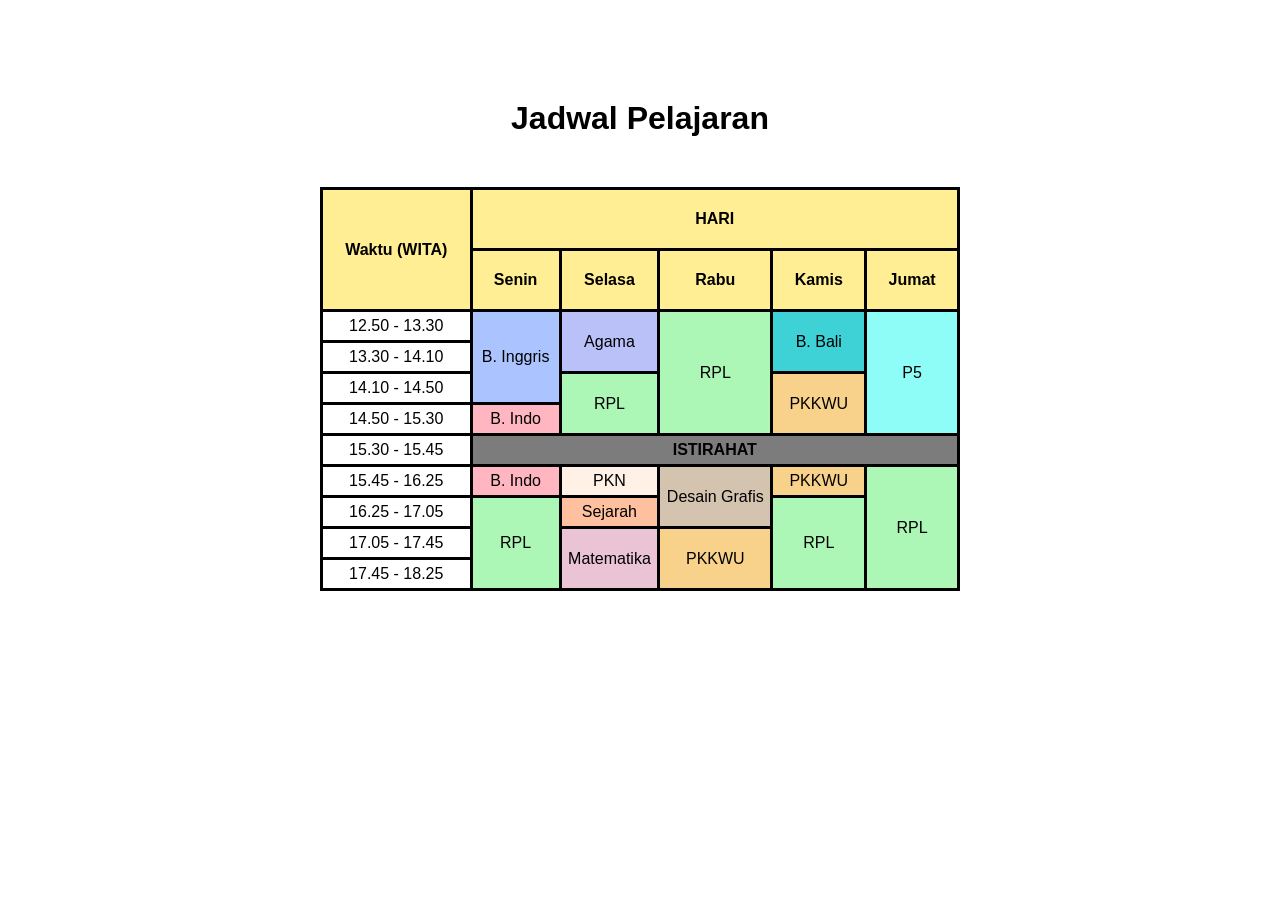
<file: index.html>
<!DOCTYPE html>
<html lang="en">
	<head>
		<meta charset="UTF-8" />
		<meta name="viewport" content="width=device-width, initial-scale=1.0" />
		<title>Jadwal Mapel PANDE</title>
		<link rel="stylesheet" href="style.css" />
	</head>
	<body>
		<!-- content 1 -->
		<div class="content">
			<!-- judul -->
			<h1 class="judul">Jadwal Pelajaran</h1>

			<!-- tabel -->
			<table>
				<tr>
					<td rowspan="2" class="waktu">Waktu (WITA)</td>
					<td colspan="5" class="hari">HARI</td>
				</tr>

				<!-- row hari -->
				<tr id="hari">
					<td>Senin</td>
					<td>Selasa</td>
					<td>Rabu</td>
					<td>Kamis</td>
					<td>Jumat</td>
				</tr>

				<!-- row jam pertama -->
				<tr id="jam-1">
					<td>12.50 - 13.30</td>
					<td class="english" rowspan="3">B. Inggris</td>
					<td class="agama" rowspan="2">Agama</td>
					<td class="rpl" rowspan="4">RPL</td>
					<td class="bali" rowspan="2">B. Bali</td>
					<td class="p5" rowspan="4">P5</td>
				</tr>

				<!-- row jam kedua -->
				<tr id="jam-2">
					<td>13.30 - 14.10</td>
				</tr>

				<!-- row jam ketiga -->
				<tr id="jam-3">
					<td>14.10 - 14.50</td>
					<td class="rpl" rowspan="2">RPL</td>
					<td class="pkkwu" rowspan="2">PKKWU</td>
				</tr>

				<!-- row jam keempat -->
				<tr id="jam-4">
					<td>14.50 - 15.30</td>
					<td class="bindo">B. Indo</td>
				</tr>

				<!-- row istirahat -->
				<tr>
					<td>15.30 - 15.45</td>
					<td id="istirahat" colspan="5">ISTIRAHAT</td>
				</tr>

				<!-- row jam kelima -->
				<tr id="jam-5">
					<td>15.45 - 16.25</td>
					<td class="bindo">B. Indo</td>
					<td class="pkn">PKN</td>
					<td class="desain-grafis" rowspan="2">Desain Grafis</td>
					<td class="pkkwu">PKKWU</td>
					<td class="rpl" rowspan="4">RPL</td>
				</tr>

				<!-- row jam keenam -->
				<tr id="jam-6">
					<td>16.25 - 17.05</td>
					<td class="rpl" rowspan="3">RPL</td>
					<td class="sejarah">Sejarah</td>
					<td class="rpl" rowspan="3">RPL</td>
				</tr>

				<!-- row jam ketujuh -->
				<tr id="jam-7">
					<td>17.05 - 17.45</td>
					<td class="mtk" rowspan="2">Matematika</td>
					<td class="pkkwu" rowspan="2">PKKWU</td>
				</tr>

				<!-- row jam kedelapan -->
				<tr id="jam-8">
					<td>17.45 - 18.25</td>
				</tr>
			</table>
		</div>

	</body>
</html>
</file>
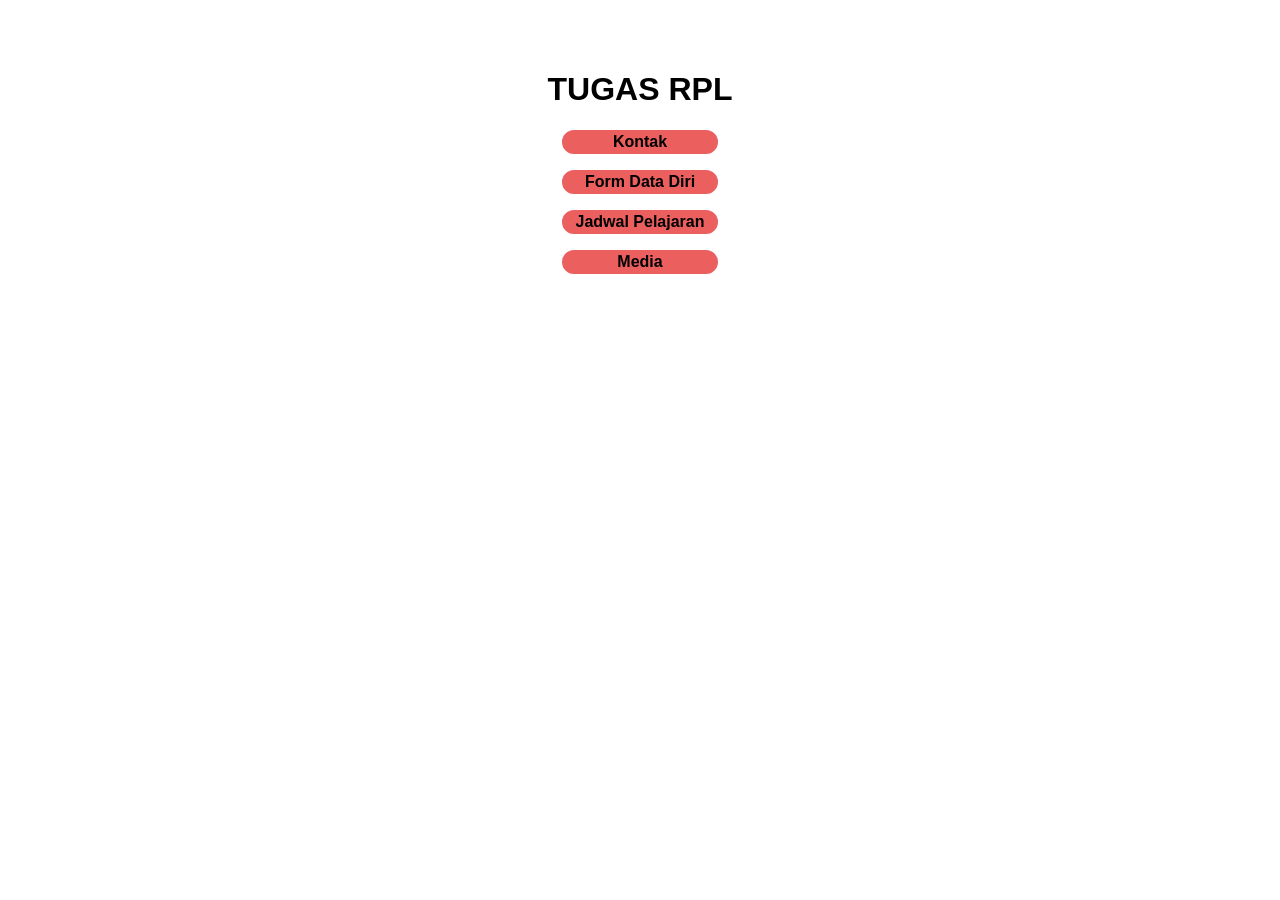
<file: pages/index.html>
<!DOCTYPE html>
<html lang="en">
	<head>
		<meta charset="UTF-8" />
		<meta name="viewport" content="width=device-width, initial-scale=1.0" />
		<title>Main Page</title>

		<link rel="stylesheet" href="/style/style.css" />
	</head>
	<body>
		<div class="content">
			<h1>TUGAS RPL</h1>
			<div class="list">
				<p><a class="kembali" href="contact.html">Kontak</a></p>
				<p><a class="kembali" href="form.html">Form Data Diri</a></p>
				<p><a class="kembali" href="table.html">Jadwal Pelajaran</a></p>
				<p><a class="kembali" href="media.html">Media</a></p>
			</div>
		</div>
	</body>
</html>
</file>
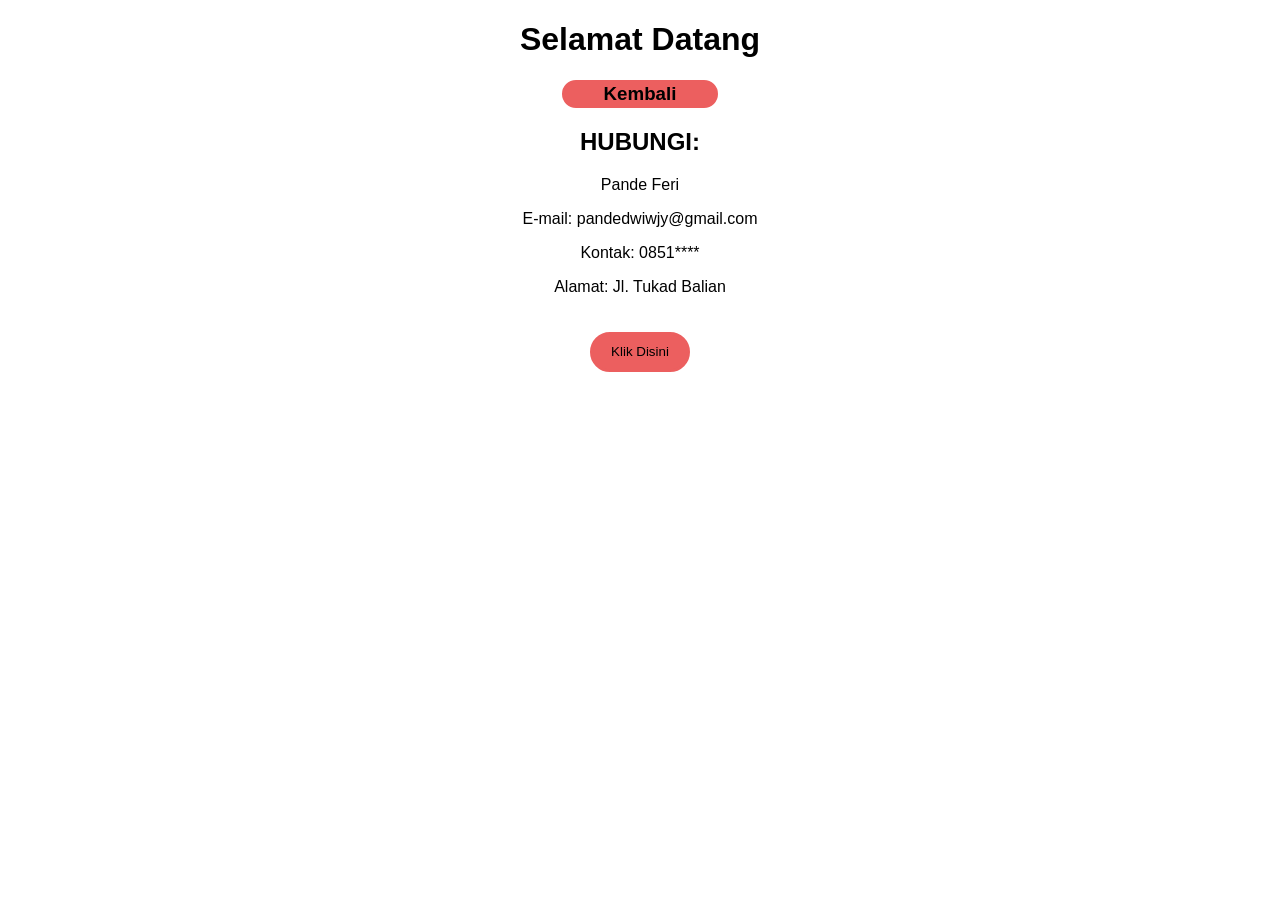
<file: pages/contact.html>
<!DOCTYPE html>
<html lang="en">
	<head>
		<meta charset="UTF-8" />
		<meta name="viewport" content="width=device-width, initial-scale=1.0" />
		<title>Kontak Pande</title>
		<link rel="stylesheet" href="/style/style.css" />
	</head>
	<body>
		<div>
			<h1>Selamat Datang</h1>
			<h3><a class="kembali" href="index.html">Kembali</a></h3>
			<h2>HUBUNGI:</h2>
			<p>Pande Feri</p>
			<p>E-mail: pandedwiwjy@gmail.com</p>
			<p>Kontak: 0851****</p>
			<p>Alamat: Jl. Tukad Balian</p>
		</div>
		<button id="klik" class="klik">Klik Disini</button>

		<script src="/js/script.js"></script>
	</body>
</html>
</file>
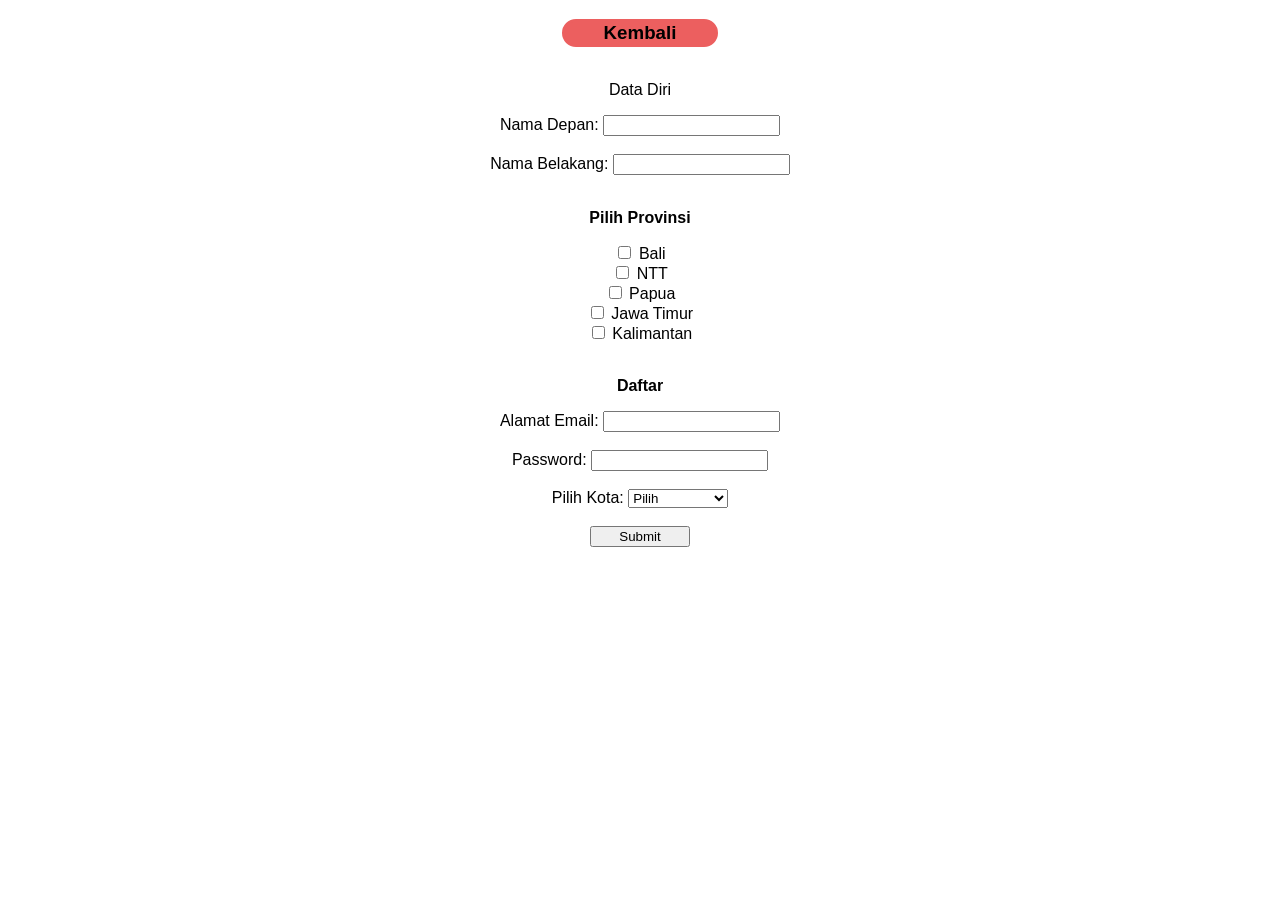
<file: pages/form.html>
<!DOCTYPE html>
<html lang="en">
	<head>
		<meta charset="UTF-8" />
		<meta name="viewport" content="width=device-width, initial-scale=1.0" />
		<title>Formulir</title>
		<link rel="stylesheet" href="/style/style.css" />
		<script src="/js/script.js"></script>
	</head>
	<body>
		<h3><a class="kembali" href="index.html">Kembali</a></h3>
		<p>Data Diri</p>
		<form id="dataForm" method="post">
			<label for="nama_depan">Nama Depan:</label>
			<input type="text" id="nama_depan" name="nama_depan" />
			<br /><br />

			<label for="nama_belakang">Nama Belakang:</label>
			<input type="text" id="nama_belakang" name="nama_belakang" />
			<br /><br />

			<p><b>Pilih Provinsi</b></p>
			<input type="checkbox" id="bali" name="provinsi" value="Bali" />
			<label for="bali">Bali</label>
			<br />

			<input type="checkbox" id="ntt" name="provinsi" value="NTT" />
			<label for="ntt">NTT</label>
			<br />

			<input type="checkbox" id="papua" name="provinsi" value="Papua" />
			<label for="papua">Papua</label>
			<br />

			<input type="checkbox" id="jawa_timur" name="provinsi" value="Jawa Timur" />
			<label for="jawa_timur">Jawa Timur</label>
			<br />

			<input type="checkbox" id="kalimantan" name="provinsi" value="Kalimantan" />
			<label for="kalimantan">Kalimantan</label>
			<br /><br />

			<p><b>Daftar</b></p>
			<label for="email">Alamat Email:</label>
			<input type="text" id="email" name="email" />
			<br /><br />

			<label for="password">Password:</label>
			<input type="password" id="password" name="password" maxlength="8" />
			<br /><br />

			<label for="kota">Pilih Kota:</label>
			<select id="kota" name="kota" class="submit-button">
				<option value="pilih">Pilih</option>
				<option value="kota denpasar">Denpasar</option>
				<option value="kota surabaya">Surabaya</option>
				<option value="kota batu">Batu</option>
				<option value="kota singaraja">Singaraja</option>
			</select>
			<br /><br />

			<input type="button" name="submit" value="Submit" class="submit-button" onclick="clearForm()" />
		</form>
	</body>
</html>
</file>
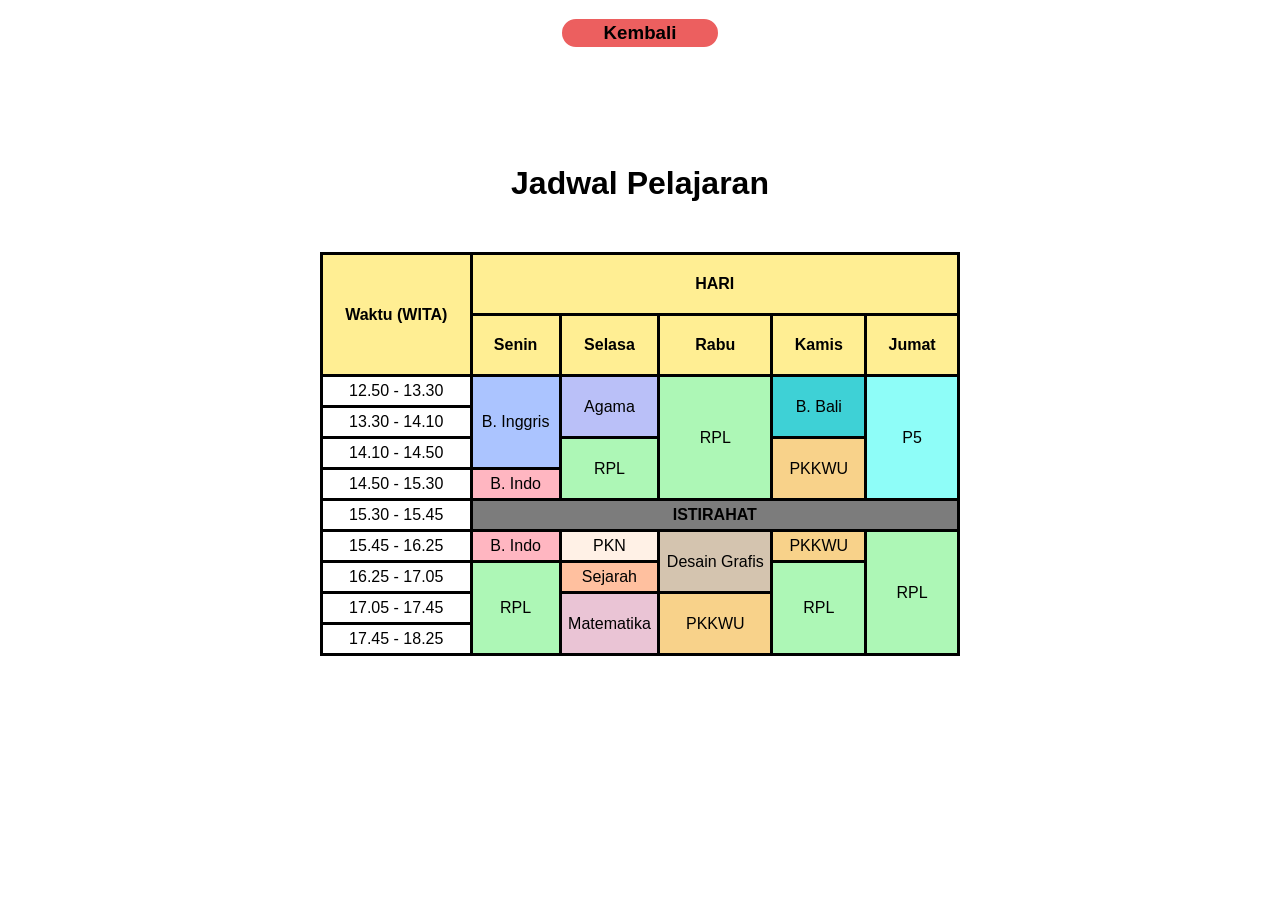
<file: pages/table.html>
<!DOCTYPE html>
<html lang="en">
	<head>
		<meta charset="UTF-8" />
		<meta name="viewport" content="width=device-width, initial-scale=1.0" />
		<title>Jadwal Mapel</title>
		<link rel="stylesheet" href="/style/style.css" />
	</head>
	<body>
		<h3><a class="kembali" href="index.html">Kembali</a></h3>
		<!-- content 1 -->
		<div class="content">
			<!-- judul -->
			<h1 class="judul">Jadwal Pelajaran</h1>

			<!-- tabel -->
			<table>
				<tr>
					<td rowspan="2" class="waktu">Waktu (WITA)</td>
					<td colspan="5" class="hari">HARI</td>
				</tr>

				<!-- row hari -->
				<tr id="hari">
					<td>Senin</td>
					<td>Selasa</td>
					<td>Rabu</td>
					<td>Kamis</td>
					<td>Jumat</td>
				</tr>

				<!-- row jam pertama -->
				<tr id="jam-1">
					<td>12.50 - 13.30</td>
					<td class="english" rowspan="3">B. Inggris</td>
					<td class="agama" rowspan="2">Agama</td>
					<td class="rpl" rowspan="4">RPL</td>
					<td class="bali" rowspan="2">B. Bali</td>
					<td class="p5" rowspan="4">P5</td>
				</tr>

				<!-- row jam kedua -->
				<tr id="jam-2">
					<td>13.30 - 14.10</td>
				</tr>

				<!-- row jam ketiga -->
				<tr id="jam-3">
					<td>14.10 - 14.50</td>
					<td class="rpl" rowspan="2">RPL</td>
					<td class="pkkwu" rowspan="2">PKKWU</td>
				</tr>

				<!-- row jam keempat -->
				<tr id="jam-4">
					<td>14.50 - 15.30</td>
					<td class="bindo">B. Indo</td>
				</tr>

				<!-- row istirahat -->
				<tr>
					<td>15.30 - 15.45</td>
					<td id="istirahat" colspan="5">ISTIRAHAT</td>
				</tr>

				<!-- row jam kelima -->
				<tr id="jam-5">
					<td>15.45 - 16.25</td>
					<td class="bindo">B. Indo</td>
					<td class="pkn">PKN</td>
					<td class="desain-grafis" rowspan="2">Desain Grafis</td>
					<td class="pkkwu">PKKWU</td>
					<td class="rpl" rowspan="4">RPL</td>
				</tr>

				<!-- row jam keenam -->
				<tr id="jam-6">
					<td>16.25 - 17.05</td>
					<td class="rpl" rowspan="3">RPL</td>
					<td class="sejarah">Sejarah</td>
					<td class="rpl" rowspan="3">RPL</td>
				</tr>

				<!-- row jam ketujuh -->
				<tr id="jam-7">
					<td>17.05 - 17.45</td>
					<td class="mtk" rowspan="2">Matematika</td>
					<td class="pkkwu" rowspan="2">PKKWU</td>
				</tr>

				<!-- row jam kedelapan -->
				<tr id="jam-8">
					<td>17.45 - 18.25</td>
				</tr>
			</table>
		</div>

	</body>
</html>
</file>
<file: style.css>
@import url(mapel.css);

body {
    display: grid;
    /* grid-column: 1; */
    /* justify-content: center; */
    align-items: center;
    text-align: center;
    margin: 0;
    padding: 0 30vh;
    font-family: Arial, sans-serif;
    background-color: #ffffff;
}

.content {
    padding: 50px;
}

.judul {
    margin: 50px;
}

table {
    width: 100%;
    border-collapse: collapse;
    text-align: center;
}

#hari td,
.waktu,
.hari {
    background-color: #ffee93;
    padding: 20px;
    font-weight: bold;
}

#istirahat {
    background-color: #7c7c7c;
    font-weight: bold;
}

td {
    padding: 5px;
    border: solid black 3px;
}
</file>
<file: style/style.css>
@import url(mapel.css);

body {
	display: grid;
	/* grid-column: 1; */
	/* justify-content: center; */
	align-items: center;
	text-align: center;
	margin: 0;
	padding: 0 30vh;
	font-family: Arial, sans-serif;
	background-color: #ffffff;
}

.content {
	padding: 50px;
}

.judul {
	margin: 50px;
}

table {
	width: 100%;
	border-collapse: collapse;
	text-align: center;
}

#hari td,
.waktu,
.hari {
	background-color: #ffee93;
	padding: 20px;
	font-weight: bold;
}

#istirahat {
	background-color: #7c7c7c;
	font-weight: bold;
}

td {
	padding: 5px;
	border: solid black 3px;
}

.mainPage {
	display: flex;
	text-align: center;
	justify-content: center;
	align-content: center;
	align-self: center;
}

.media h1,
audio,
video {
	margin-bottom: 40px;
}

p a {
	font-weight: bold;
	text-decoration: none;
	color: black;
	border: solid 7px #ec5f5f;
	background-color: #ec5f5f;
}

.kembali {
	display: block;
	text-decoration: none;
	color: black;
	border: solid #ec5f5f;
	background-color: #ec5f5f;
	border-radius: 50px;
	width: 150px;
	margin: 0 auto;
	text-align: center;
}

.klik {
	display: block;
	margin: 20px auto;
	width: 100px;
	height: 40px;
	cursor: pointer;
	background-color: #ec5f5f;
	border: solid #ec5f5f;
	border-radius: 50px;
}

.klik:hover,
.kembali:hover {
	border: solid #eeaaaa;
	background-color: #eeaaaa;
}

.submit-button {
	width: 100px;
	margin: 0 auto;
}

img {
	width: 500px;
	height: auto;
	margin-bottom: 30px;
}
</file>
